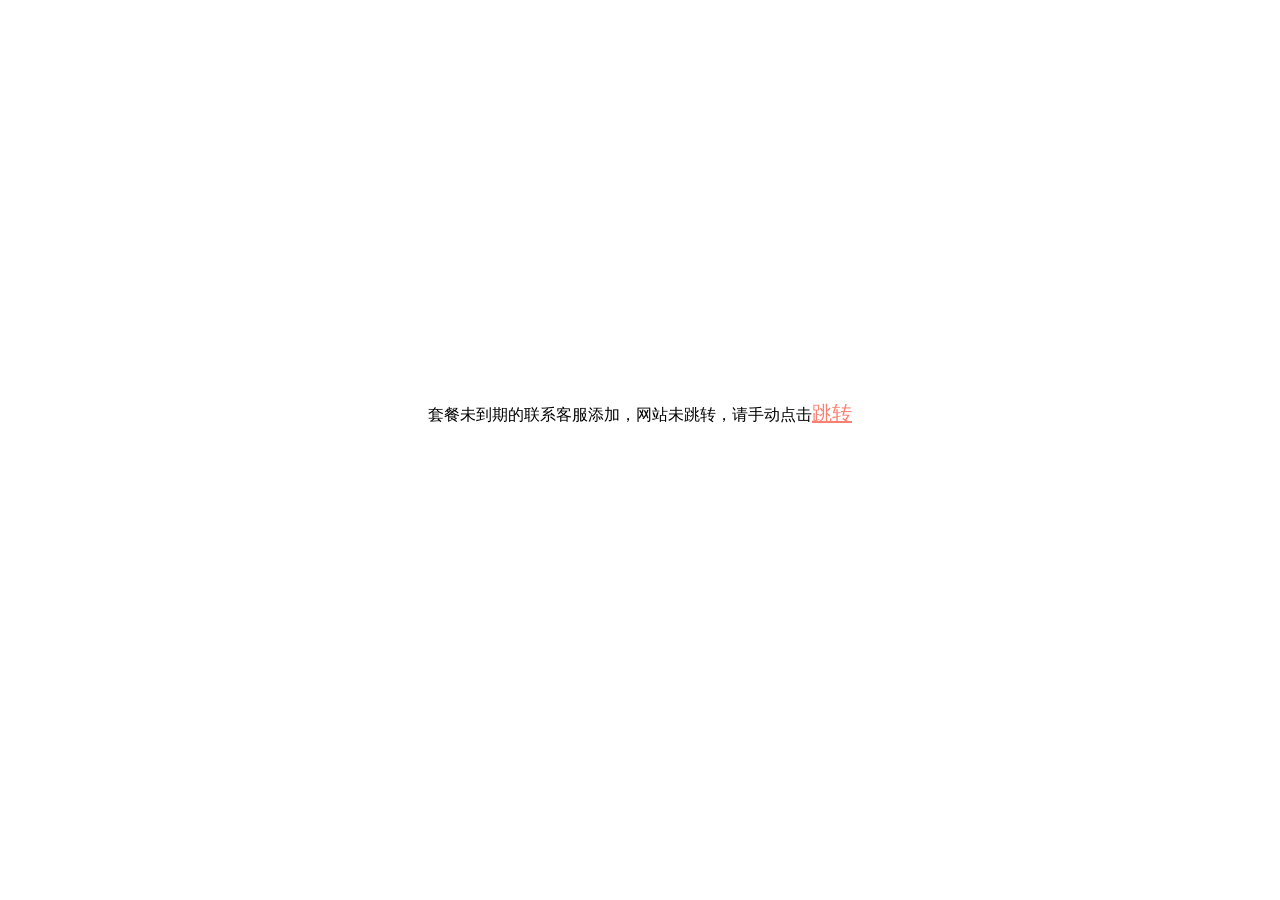
<file: index.html>
<!DOCTYPE html>
<html lang="en">
<head>
    <meta charset="UTF-8">
    <meta http-equiv="X-UA-Compatible" content="IE=edge">
    <meta name="viewport" content="width=device-width, initial-scale=1.0">
    <title>Document</title>
</head>
<body>
    <div  style="text-align: center;margin: 400px auto;">套餐未到期的联系客服添加，网站未跳转，请手动点击<span><a href="https://xn--mes358am8glqs.com" style="color: salmon; font-size: 20px;">跳转</a></span></div>
</body>
</html>
</file>
